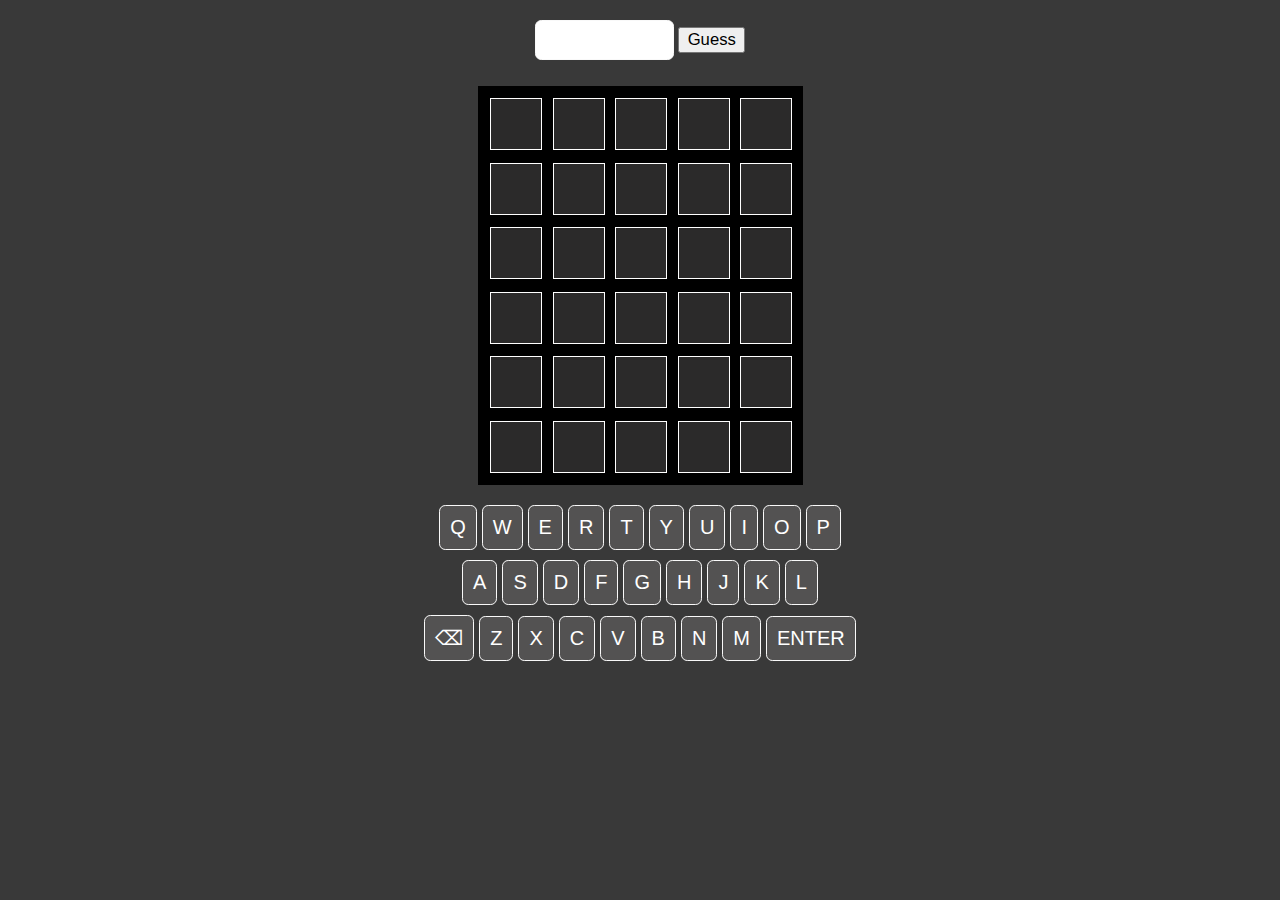
<file: index.html>
<!DOCTYPE html>
<html lang="en">

<head>
    <link rel="stylesheet" href="Wordle APP/CSS/wordlecss.css" />
    <script src="Wordle APP/JavaScript/wordle.js"></script>
    <meta charset="UTF-8" />
    <meta http-equiv="X-UA-Compatible" content="IE=edge" />
    <meta name="viewport" content="width=device-width, initial-scale=1.0" />
    <title>Wordle</title>
    <link rel="stylesheet" type="text/css" href="Wordle APP/CSS/keyboard.css" />
</head>

<body>
    <div>
        <form action="/url" method="GET">
            <input id="write" autocomplete="off" type="text" rows="1" cols="5"></input>
            <button type="button" id="guess-button" onclick="checkWord()">
                Guess
            </button>
        </form>
    </div>
    <div class="previous-sub">
        <div class="grid-container">
            <div class="grid-item" id="1"></div>
            <div class="grid-item" id="2"></div>
            <div class="grid-item" id="3"></div>
            <div class="grid-item" id="4"></div>
            <div class="grid-item" id="5"></div>
            <div class="grid-item" id="6"></div>
            <div class="grid-item" id="7"></div>
            <div class="grid-item" id="8"></div>
            <div class="grid-item" id="9"></div>
            <div class="grid-item" id="10"></div>
            <div class="grid-item" id="11"></div>
            <div class="grid-item" id="12"></div>
            <div class="grid-item" id="13"></div>
            <div class="grid-item" id="14"></div>
            <div class="grid-item" id="15"></div>
            <div class="grid-item" id="16"></div>
            <div class="grid-item" id="17"></div>
            <div class="grid-item" id="18"></div>
            <div class="grid-item" id="19"></div>
            <div class="grid-item" id="20"></div>
            <div class="grid-item" id="21"></div>
            <div class="grid-item" id="22"></div>
            <div class="grid-item" id="23"></div>
            <div class="grid-item" id="24"></div>
            <div class="grid-item" id="25"></div>
            <div class="grid-item" id="26"></div>
            <div class="grid-item" id="27"></div>
            <div class="grid-item" id="28"></div>
            <div class="grid-item" id="29"></div>
            <div class="grid-item" id="30"></div>
        </div>
    </div>
    <div id="keyboard-cont">
        <div class="first-row">
            <button class="letter" id="q">q</button>
            <button class="letter" id="w">w</button>
            <button class="letter" id="e">e</button>
            <button class="letter" id="r">r</button>
            <button class="letter" id="t">t</button>
            <button class="letter" id="y">y</button>
            <button class="letter" id="u">u</button>
            <button class="letter" id="i">i</button>
            <button class="letter" id="o">o</button>
            <button class="letter" id="p">p</button>
        </div>
        <div class="second-row">
            <button class="letter" id="a">a</button>
            <button class="letter" id="s">s</button>
            <button class="letter" id="d">d</button>
            <button class="letter" id="f">f</button>
            <button class="letter" id="g">g</button>
            <button class="letter" id="h">h</button>
            <button class="letter" id="j">j</button>
            <button class="letter" id="k">k</button>
            <button class="letter" id="l">l</button>
        </div>
        <div class="third-row">
            <button class="letter delete" id="delete">⌫</button>
            <button class="letter" id="z">z</button>
            <button class="letter" id="x">x</button>
            <button class="letter" id="c">c</button>
            <button class="letter" id="v">v</button>
            <button class="letter" id="b">b</button>
            <button class="letter" id="n">n</button>
            <button class="letter" id="m">m</button>
            <button class="letter enter" id="enter" onclick="checkWord()">
                Enter
            </button>
        </div>
    </div>
    <!-- <div id="container">
        <ul id="keyboard" class="keyboard-center">
            <li class="letter" id="q">Q</li>
            <li class="letter" id="w">W</li>
            <li class="letter" id="e">E</li>
            <li class="letter" id="r">R</li>
            <li class="letter" id="t">T</li>
            <li class="letter" id="y">Y</li>
            <li class="letter" id="u">U</li>
            <li class="letter" id="i">I</li>
            <li class="letter" id="o">O</li>
            <li class="letter" id="p">P</li>
            <li class="letter" id="a">A</li>
            <li class="letter" id="s">S</li>
            <li class="letter" id="d">D</li>
            <li class="letter" id="f">F</li>
            <li class="letter" id="g">G</li>
            <li class="letter" id="h">H</li>
            <li class="letter" id="j">J</li>
            <li class="letter" id="k">K</li>
            <li class="letter" id="l">L</li>
            <li class="delete lastitem">DELETE</li>
            <li class="letter" id="z">Z</li>
            <li class="letter" id="x">X</li>
            <li class="letter" id="c">C</li>
            <li class="letter" id="v">V</li>
            <li class="letter" id="b">B</li>
            <li class="letter" id="n">N</li>
            <li class="letter" id="m">M</li>
            <li class="return lastitem">ENTER</li>
        </ul>
    </div> -->

    <script src="https://code.jquery.com/jquery-3.6.0.min.js"
        integrity="sha256-/xUj+3OJU5yExlq6GSYGSHk7tPXikynS7ogEvDej/m4=" crossorigin="anonymous"></script>
    <script type="text/javascript" src="Wordle APP/JavaScript/keyboard.js"></script>
</body>

</html>
</file>
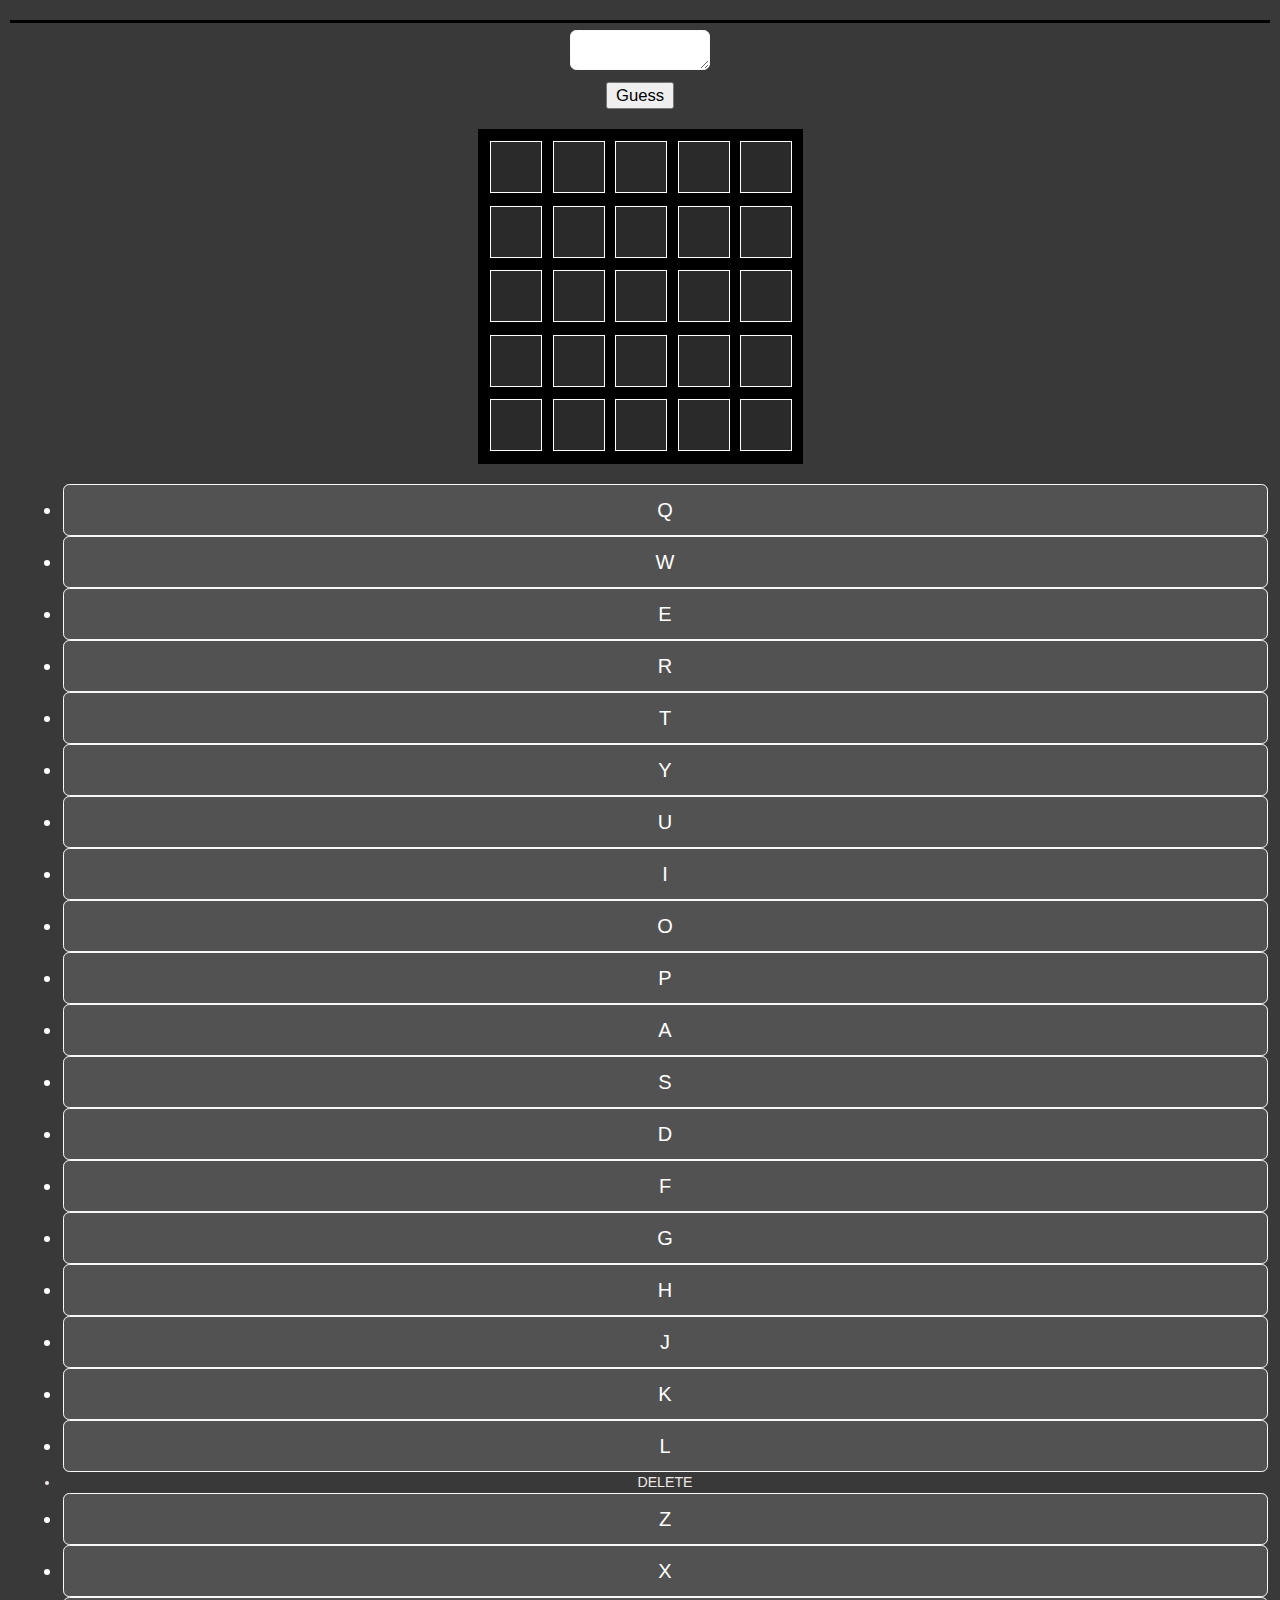
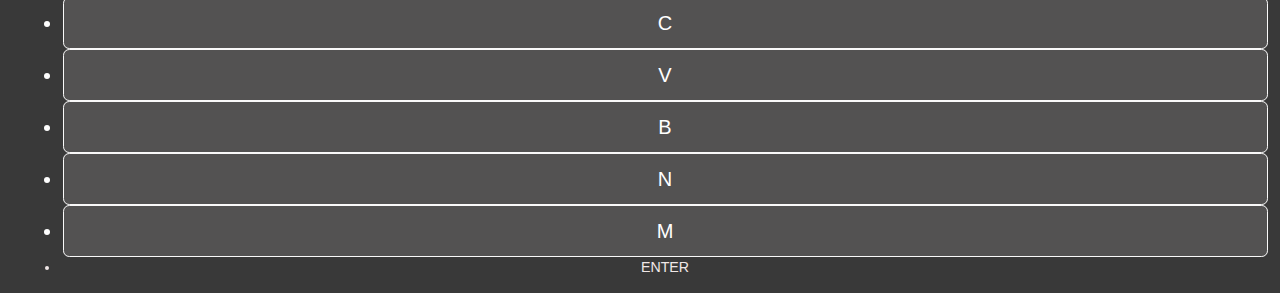
<file: Wordle APP/index.html>
<!DOCTYPE html>
<html lang="en">

<head>
    <link rel="stylesheet" href="CSS/wordlecss.css">
    <script src="JavaScript/wordle.js"></script>
    <meta charset="UTF-8">
    <meta http-equiv="X-UA-Compatible" content="IE=edge">
    <meta name="viewport" content="width=device-width, initial-scale=1.0">
    <title>Wordle</title>
    <link rel="stylesheet" type="text/css" href="CSS/keyboard.css" />
</head>
<hr size="3" color="black" noshade="true">

<body>
    <form action="/url" method="GET">
        <textarea id="write" rows="1" cols="5"></textarea><br>
        <button type="button" id="guess-button" onclick="checkWord()">Guess</button>
    </form>
    <div class="previous-sub">
        <div class="grid-container">
            <div class="grid-item" id="1"></div>
            <div class="grid-item" id="2"></div>
            <div class="grid-item" id="3"></div>
            <div class="grid-item" id="4"></div>
            <div class="grid-item" id="5"></div>
            <div class="grid-item" id="6"></div>
            <div class="grid-item" id="7"></div>
            <div class="grid-item" id="8"></div>
            <div class="grid-item" id="9"></div>
            <div class="grid-item" id="10"></div>
            <div class="grid-item" id="11"></div>
            <div class="grid-item" id="12"></div>
            <div class="grid-item" id="13"></div>
            <div class="grid-item" id="14"></div>
            <div class="grid-item" id="15"></div>
            <div class="grid-item" id="16"></div>
            <div class="grid-item" id="17"></div>
            <div class="grid-item" id="18"></div>
            <div class="grid-item" id="19"></div>
            <div class="grid-item" id="20"></div>
            <div class="grid-item" id="21"></div>
            <div class="grid-item" id="22"></div>
            <div class="grid-item" id="23"></div>
            <div class="grid-item" id="24"></div>
            <div class="grid-item" id="25"></div>
        </div>
    </div>
    <div id="container">
        <!--<textarea id="write" rows="6" cols="60"></textarea>-->
        <ul id="keyboard" class="keyboard-center">
            <li class="letter" id="q">Q</li>
            <li class="letter" id="w">W</li>
            <li class="letter" id="e">E</li>
            <li class="letter" id="r">R</li>
            <li class="letter" id="t">T</li>
            <li class="letter" id="y">Y</li>
            <li class="letter" id="u">U</li>
            <li class="letter" id="i">I</li>
            <li class="letter" id="o">O</li>
            <li class="letter" id="p">P</li>
            <li class="letter" id="a">A</li>
            <li class="letter" id="s">S</li>
            <li class="letter" id="d">D</li>
            <li class="letter" id="f">F</li>
            <li class="letter" id="g">G</li>
            <li class="letter" id="h">H</li>
            <li class="letter" id="j">J</li>
            <li class="letter" id="k">K</li>
            <li class="letter" id="l">L</li>
            <li class="delete lastitem">DELETE</li>
            <li class="letter" id="z">Z</li>
            <li class="letter" id="x">X</li>
            <li class="letter" id="c">C</li>
            <li class="letter" id="v">V</li>
            <li class="letter" id="b">B</li>
            <li class="letter" id="n">N</li>
            <li class="letter" id="m">M</li>
            <li class="return lastitem">ENTER</li>
        </ul>
    </div>

    <script src="https://code.jquery.com/jquery-3.6.0.min.js"
        integrity="sha256-/xUj+3OJU5yExlq6GSYGSHk7tPXikynS7ogEvDej/m4=" crossorigin="anonymous"></script>
    <script type="text/javascript" src="JavaScript/keyboard.js"></script>
</body>

</html>
</file>
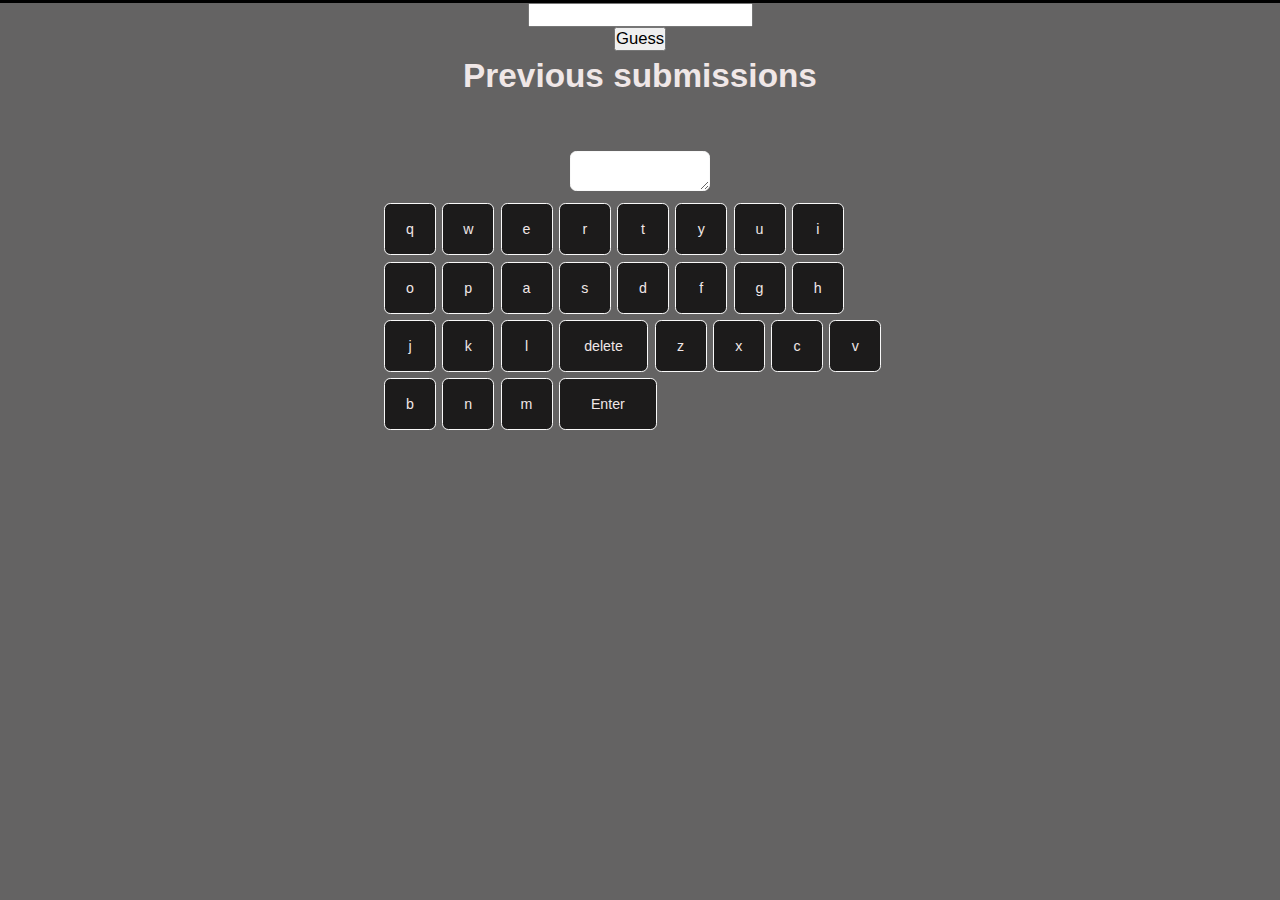
<file: keyboard.html>
<!DOCTYPE html>
<html lang="en">

<head>
    <link rel="stylesheet" href="wordlecss.css">
    <script src="wordle.js"></script>
    <meta charset="UTF-8">
    <meta http-equiv="X-UA-Compatible" content="IE=edge">
    <meta name="viewport" content="width=device-width, initial-scale=1.0">
    <title>Online Keyboard</title>
    <link rel="stylesheet" type="text/css" href="keyboard.css" />
</head>
<hr size="3" color="black" noshade="true">
<body>
    <form action="/url" method="GET">
        <input type="text" maxlength="5" id="firsttext" /><br>
        <button type="button" class="" onclick="checkWord()">Guess</button>
    </form>
    <div class="previous-sub">
        <h6 id="previous" style="font-size: 20pt">Previous submissions</span></h6>
    </div>
    <div id="container">
        <textarea id="write" rows="6" cols="60"></textarea>
        <ul id="keyboard" class="keyboard-center">
            <li class="letter">q</li>
            <li class="letter">w</li>
            <li class="letter">e</li>
            <li class="letter">r</li>
            <li class="letter">t</li>
            <li class="letter">y</li>
            <li class="letter">u</li>
            <li class="letter">i</li>
            <li class="letter">o</li>
            <li class="letter">p</li>
            <li class="letter">a</li>
            <li class="letter">s</li>
            <li class="letter">d</li>
            <li class="letter">f</li>
            <li class="letter">g</li>
            <li class="letter">h</li>
            <li class="letter">j</li>
            <li class="letter">k</li>
            <li class="letter">l</li>
            <li class="delete lastitem">delete</li>
            <li class="letter">z</li>
            <li class="letter">x</li>
            <li class="letter">c</li>
            <li class="letter">v</li>
            <li class="letter">b</li>
            <li class="letter">n</li>
            <li class="letter">m</li>
            <li class="return lastitem">Enter</li>
        </ul>
    </div>

    <script src="https://code.jquery.com/jquery-3.6.0.min.js"
        integrity="sha256-/xUj+3OJU5yExlq6GSYGSHk7tPXikynS7ogEvDej/m4=" crossorigin="anonymous"></script>
    <script type="text/javascript" src="keyboard.js"></script>
</body>

</html>
</file>
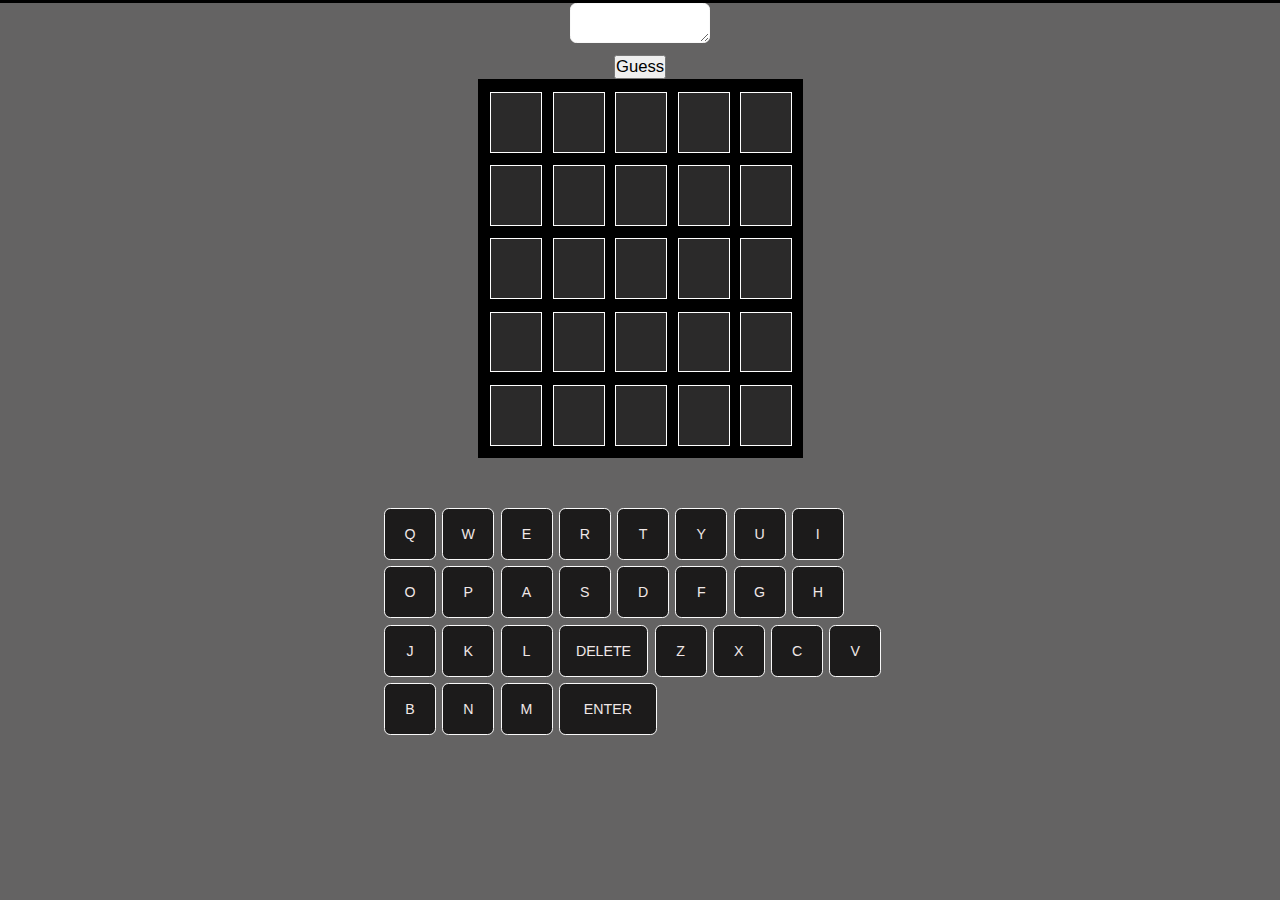
<file: start.html>
<!DOCTYPE html>
<html lang="en">

<head>
    <link rel="stylesheet" href="wordlecss.css">
    <script src="wordle.js"></script>
    <meta charset="UTF-8">
    <meta http-equiv="X-UA-Compatible" content="IE=edge">
    <meta name="viewport" content="width=device-width, initial-scale=1.0">
    <title>Wordle</title>
    <link rel="stylesheet" type="text/css" href="keyboard.css" />
</head>
<hr size="3" color="black" noshade="true">

<body>
    <form action="/url" method="GET">
        <textarea id="write" rows="1" cols="5"></textarea><br>
        <button type="button" id="guess-button" onclick="checkWord()">Guess</button>
    </form>
    <div class="previous-sub">
        <div class="grid-container">
            <div class="grid-item" id="1"></div>
            <div class="grid-item" id="2"></div>
            <div class="grid-item" id="3"></div>
            <div class="grid-item" id="4"></div>
            <div class="grid-item" id="5"></div>
            <div class="grid-item" id="6"></div>
            <div class="grid-item" id="7"></div>
            <div class="grid-item" id="8"></div>
            <div class="grid-item" id="9"></div>
            <div class="grid-item" id="10"></div>
            <div class="grid-item" id="11"></div>
            <div class="grid-item" id="12"></div>
            <div class="grid-item" id="13"></div>
            <div class="grid-item" id="14"></div>
            <div class="grid-item" id="15"></div>
            <div class="grid-item" id="16"></div>
            <div class="grid-item" id="17"></div>
            <div class="grid-item" id="18"></div>
            <div class="grid-item" id="19"></div>
            <div class="grid-item" id="20"></div>
            <div class="grid-item" id="21"></div>
            <div class="grid-item" id="22"></div>
            <div class="grid-item" id="23"></div>
            <div class="grid-item" id="24"></div>
            <div class="grid-item" id="25"></div>
        </div>
    </div>
    <div id="container">
        <!--<textarea id="write" rows="6" cols="60"></textarea>-->
        <ul id="keyboard" class="keyboard-center">
            <li class="letter" id="q">Q</li>
            <li class="letter" id="w">W</li>
            <li class="letter" id="e">E</li>
            <li class="letter" id="r">R</li>
            <li class="letter" id="t">T</li>
            <li class="letter" id="y">Y</li>
            <li class="letter" id="u">U</li>
            <li class="letter" id="i">I</li>
            <li class="letter" id="o">O</li>
            <li class="letter" id="p">P</li>
            <li class="letter" id="a">A</li>
            <li class="letter" id="s">S</li>
            <li class="letter" id="d">D</li>
            <li class="letter" id="f">F</li>
            <li class="letter" id="g">G</li>
            <li class="letter" id="h">H</li>
            <li class="letter" id="j">J</li>
            <li class="letter" id="k">K</li>
            <li class="letter" id="l">L</li>
            <li class="delete lastitem">DELETE</li>
            <li class="letter" id="z">Z</li>
            <li class="letter" id="x">X</li>
            <li class="letter" id="c">C</li>
            <li class="letter" id="v">V</li>
            <li class="letter" id="b">B</li>
            <li class="letter" id="n">N</li>
            <li class="letter" id="m">M</li>
            <li class="return lastitem">ENTER</li>
        </ul>
    </div>

    <script src="https://code.jquery.com/jquery-3.6.0.min.js"
        integrity="sha256-/xUj+3OJU5yExlq6GSYGSHk7tPXikynS7ogEvDej/m4=" crossorigin="anonymous"></script>
    <script type="text/javascript" src="keyboard.js"></script>
</body>

</html>
</file>
<file: Wordle APP/CSS/wordlecss.css>
body {
  font-family: Courier;
  text-align: center;
  justify-content: center;
  color: rgb(240, 231, 231);
  font-size: 40px;
  background-color: rgba(111, 110, 110, 0.844);
  font-weight: bold;
  position: relative;
  zoom: 125%;
  margin-top: 1rem;
}

.grid-sec {
  text-align: center;
  justify-content: center;
  height: 70%;
  width: 100%;
}

.grid-container {
  display: grid;
  background-color: black;
  grid:
    'myArea myArea . . .'
    'myArea myArea . . .';
  height: fit-content;
  width: fit-content;
  grid-gap: 10px;
  padding: 10px;
  grid-template-columns: 40px 40px 40px 40px 40px;
  justify-content: center;
  margin: 1rem auto;
}

.grid-container>div {
  background-color: rgba(51, 50, 50, 0.844);
  width: 40px;
  height: 40px;
  text-align: center;
  align-items: center;
  /* padding: 20px 0; */
  font-size: 15px;
  font-weight: 500;
  border: 1px solid #fff;
  display: grid;
}

.previous-sub {
  text-align: center;
  justify-content: center;
  height: 30%;
  width: 100%;
}

#text {
  background-image: url('http://3.bp.blogspot.com/-4oAWWCcNNz4/Tjr3nKNyVUI/AAAAAAAAPLU/Pouua-pNsEY/s1600/sq.gif');
  width: 100px;
  height: 18px;
  background-size: 20px;
  border: none;
  font-family: monospace;
  font-size: 13px;
  padding-left: 5px;
  letter-spacing: 12px;
}

@media only screen and (max-width: 768px) {
  body {
    font-family: Courier;
    text-align: center;
    justify-content: center;
    color: rgb(240, 231, 231);
    font-size: 40px;
    background-color: rgba(111, 110, 110, 0.844);
    font-weight: bold;
    position: relative;
    zoom: 125%;
    margin-top: 1rem;
  }

  .grid-sec {
    text-align: center;
    justify-content: center;
    height: 70%;
    width: 100%;
  }

  .grid-container {
    display: grid;
    background-color: black;
    grid:
      'myArea myArea . . .'
      'myArea myArea . . .';
    height: fit-content;
    width: fit-content;
    grid-gap: 10px;
    padding: 10px;
    grid-template-columns: 40px 40px 40px 40px 40px;
    justify-content: center;
    margin: 1rem auto;
  }

  .grid-container>div {
    background-color: rgba(51, 50, 50, 0.844);
    width: 40px;
    height: 40px;
    text-align: center;
    align-items: center;
    /* padding: 20px 0; */
    font-size: 15px;
    font-weight: 500;
    border: 1px solid #fff;
    display: grid;
  }

  .previous-sub {
    text-align: center;
    justify-content: center;
    height: 30%;
    width: 100%;
  }

  #text {
    background-image: url('http://3.bp.blogspot.com/-4oAWWCcNNz4/Tjr3nKNyVUI/AAAAAAAAPLU/Pouua-pNsEY/s1600/sq.gif');
    width: 100px;
    height: 18px;
    background-size: 20px;
    border: none;
    font-family: monospace;
    font-size: 13px;
    padding-left: 5px;
    letter-spacing: 12px;
  }
}
</file>
<file: Wordle APP/CSS/keyboard.css>
* {
    align-items: center;
}

body {
    font: 71%/1.5 Verdana, Sans-Serif;
    background: rgb(57, 57, 57);
}

#keyboard-cont {
    margin: 1rem 0;
    display: flex;
    flex-direction: column;
    align-items: center;
}

#keyboard-cont div {
    display: flex;
}

.second-row {
    margin: 0.5rem 0;
}

.letter {
    font-size: 1rem;
    font-weight: 400;
    padding: 0.5rem;
    margin: 0 2px;
    cursor: pointer;
    text-transform: uppercase;
    color: white;
    background: rgb(83, 82, 82);
    border: 1px solid #f9f9f9;
    border-radius: 5px;
}

#keyboard-cont button:hover {
    position: relative;
    top: 1px;
    left: 1px;
    border-color: #e5e5e5;
    cursor: pointer;
    background: rgb(56, 56, 56);
}

/* .keyboard-center {
    align-items: center;
    align-self: center;
    align-content: center;
  }
  
  #container {
    margin: 40px auto;
    width: 688px;
    width: 40%;
  } */

#write {
    margin: 0 0 5px;
    padding: 5px;
    width: 100px;
    height: 20px;
    font: 1em/1.5 Verdana, Sans-Serif;
    background: #fff;
    border: 1px solid #f9f9f9;
    border-radius: 5px;
    text-transform: uppercase;
}

/* #keyboard {
    margin: 0;
    padding: 0;
    list-style: none;
  } */

/* #keyboard li {
    float: left;
    margin: 0 5px 5px 0;
    width: 40px;
    height: 40px;
    line-height: 40px;
    text-align: center;
    background: rgb(28, 27, 27);
    border: 1px solid #f9f9f9;
    border-radius: 5px;
  } */

/* #keyboard li:hover {
    position: relative;
    top: 1px;
    left: 1px;
    border-color: #e5e5e5;
    cursor: pointer;
  } */

@media only screen and (max-width: 768px) {
    #keyboard-cont {
        margin: 2rem 0;
        display: flex;
        flex-direction: column;
        align-items: center;
    }

    #keyboard-cont div {
        display: flex;
    }

    .second-row {
        margin: 0.4rem 0;
    }

    .letter {
        font-size: 0.7rem;
        font-weight: 400;
        padding: 0.45rem;
        margin: 0 2px;
        cursor: pointer;
        text-transform: uppercase;
        color: white;
        background: rgb(83, 82, 82);
        border: 1px solid #f9f9f9;
        border-radius: 2px;
    }

    #keyboard-cont button:hover {
        position: relative;
        top: 1px;
        left: 1px;
        border-color: #e5e5e5;
        cursor: pointer;
        background: rgb(56, 56, 56);
    }
}
</file>
<file: wordlecss.css>
body {
  font-family: Courier;
  text-align: center;
  justify-content: center;
  color: rgb(240, 231, 231);
  font-size: 40px;
  background-color: rgba(111, 110, 110, 0.844);
  font-weight: bold;
  position: relative;
  zoom: 125%;
}

.grid-sec {
  text-align: center;
  justify-content: center;
  height: 70%;
  width: 100%;
}

.grid-container {
  display: grid;
  background-color: black;
  grid:
    'myArea myArea . . .'
    'myArea myArea . . .';
  height: fit-content;
  width: fit-content;
  grid-gap: 10px;
  padding: 10px;
  grid-template-columns: 40px 40px 40px 40px 40px;
  justify-content: center;
  margin: auto;
}

.grid-container>div {
  background-color: rgba(51, 50, 50, 0.844);
  width: 40px;
  height: 7px;
  text-align: center;
  padding: 20px 0;
  font-size: 15px;
  border: 1px solid #fff;
}

.previous-sub {
  text-align: center;
  justify-content: center;
  height: 30%;
  width: 100%;
}

#text {
  background-image: url("http://3.bp.blogspot.com/-4oAWWCcNNz4/Tjr3nKNyVUI/AAAAAAAAPLU/Pouua-pNsEY/s1600/sq.gif");
  width: 100px;
  height: 18px;
  background-size: 20px;
  border: none;
  font-family: monospace;
  font-size: 13px;
  padding-left: 5px;
  letter-spacing: 12px;
}
</file>
<file: keyboard.css>
* {
    margin: 0;
    padding: 0;
}

body {
    font: 71%/1.5 Verdana, Sans-Serif;
    background: rgb(100, 99, 99);
}

.keyboard-center {
    align-items: center;
    align-self: center;
    align-content: center;
}

#container {
    margin: 40px auto;
    width: 688px;
    width: 40%;
}

#write {
    margin: 0 0 5px;
    padding: 5px;
    width: 100px;
    height: 20px;
    font: 1em/1.5 Verdana, Sans-Serif;
    background: #fff;
    border: 1px solid #f9f9f9;
    border-radius: 5px;
}

#keyboard {
    margin: 0;
    padding: 0;
    list-style: none;
}

#keyboard li {
    float: left;
    margin: 0 5px 5px 0;
    width: 40px;
    height: 40px;
    line-height: 40px;
    text-align: center;
    background: rgb(28, 27, 27);
    border: 1px solid #f9f9f9;
    border-radius: 5px;
}

.capslock,
.tab,
.left-shift {
    clear: left;
}

#keyboard .tab,
#keyboard .delete {
    width: 70px;
}

#keyboard .capslock {
    width: 80px;
}

#keyboard .return {
    width: 77px;
}

#keyboard .left-shift {
    width: 95px;
}

#keyboard .right-shift {
    width: 109px;
}

.lastitem {
    margin-right: 0;
}

.uppercase {
    text-transform: uppercase;
}

#keyboard .space {
    clear: left;
    width: 681px;
}

.on {
    display: none;
}

#keyboard li:hover {
    position: relative;
    top: 1px;
    left: 1px;
    border-color: #e5e5e5;
    cursor: pointer;
}
</file>
